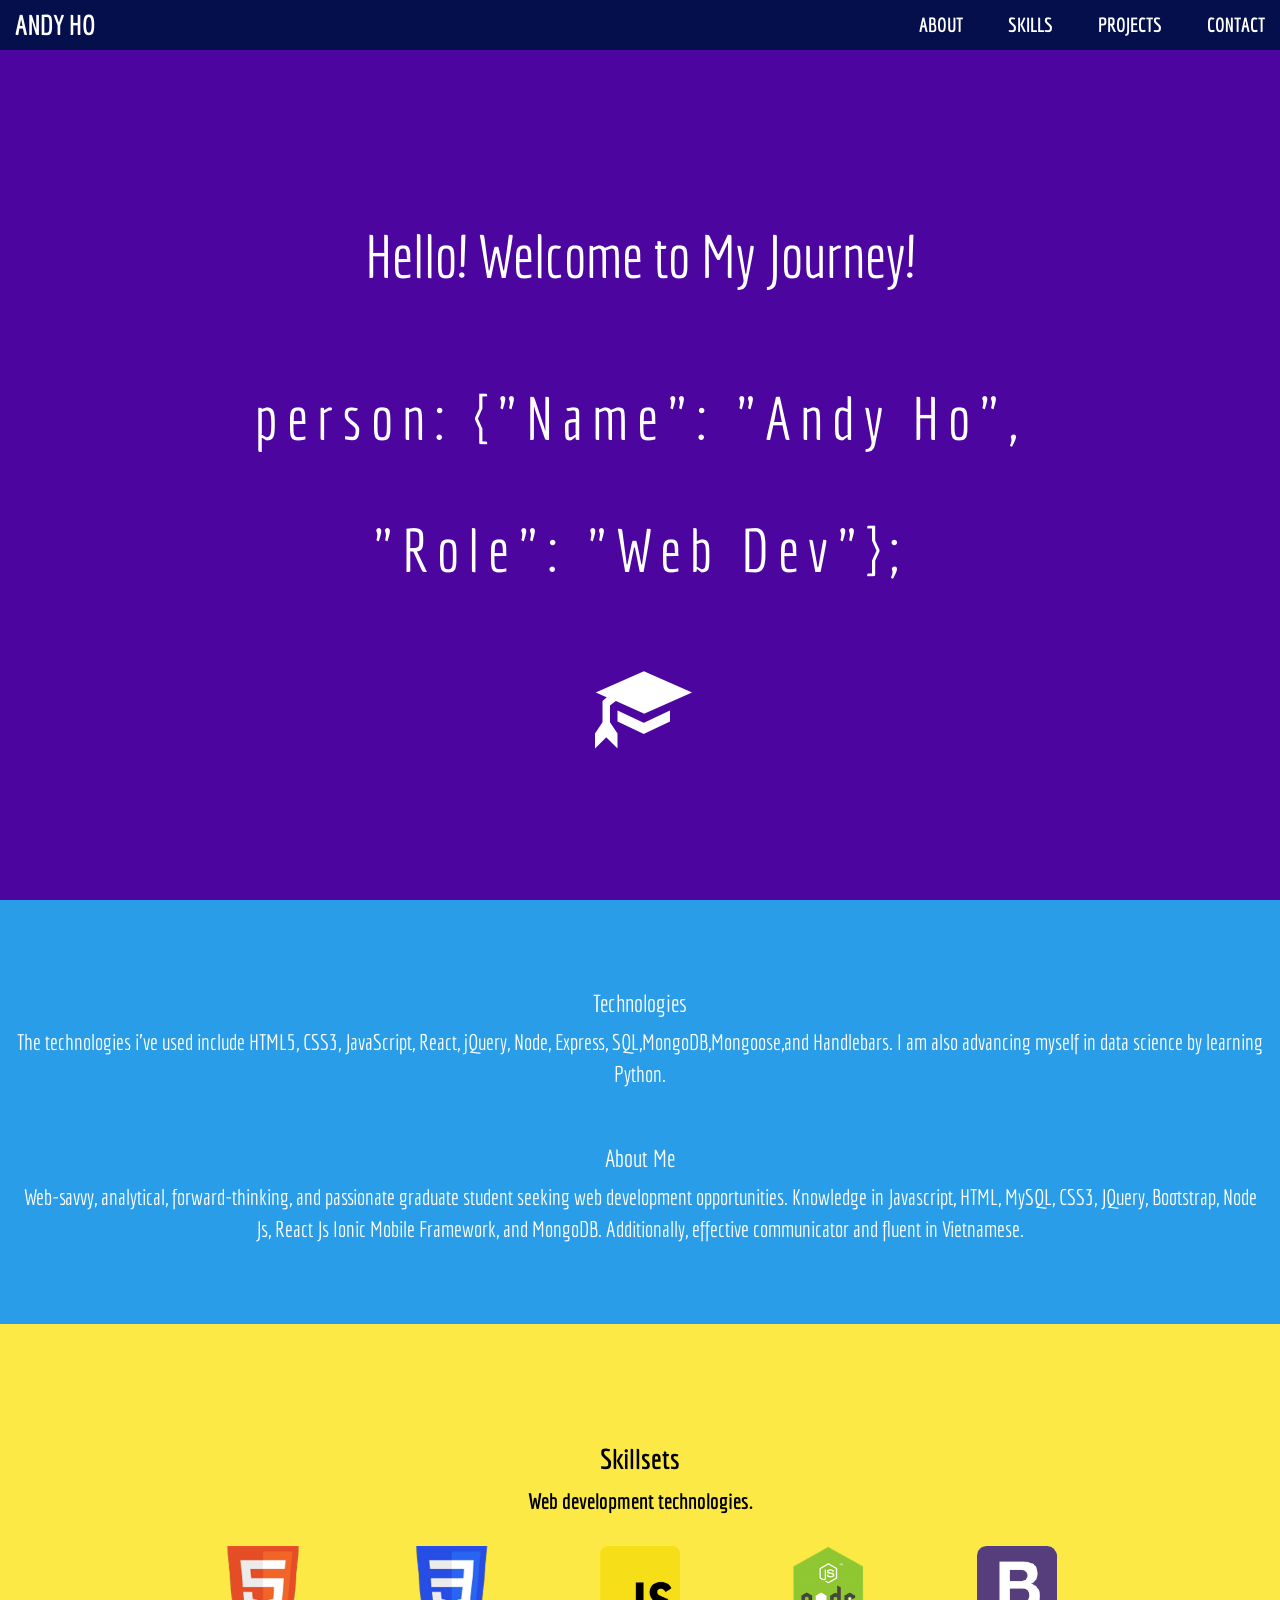
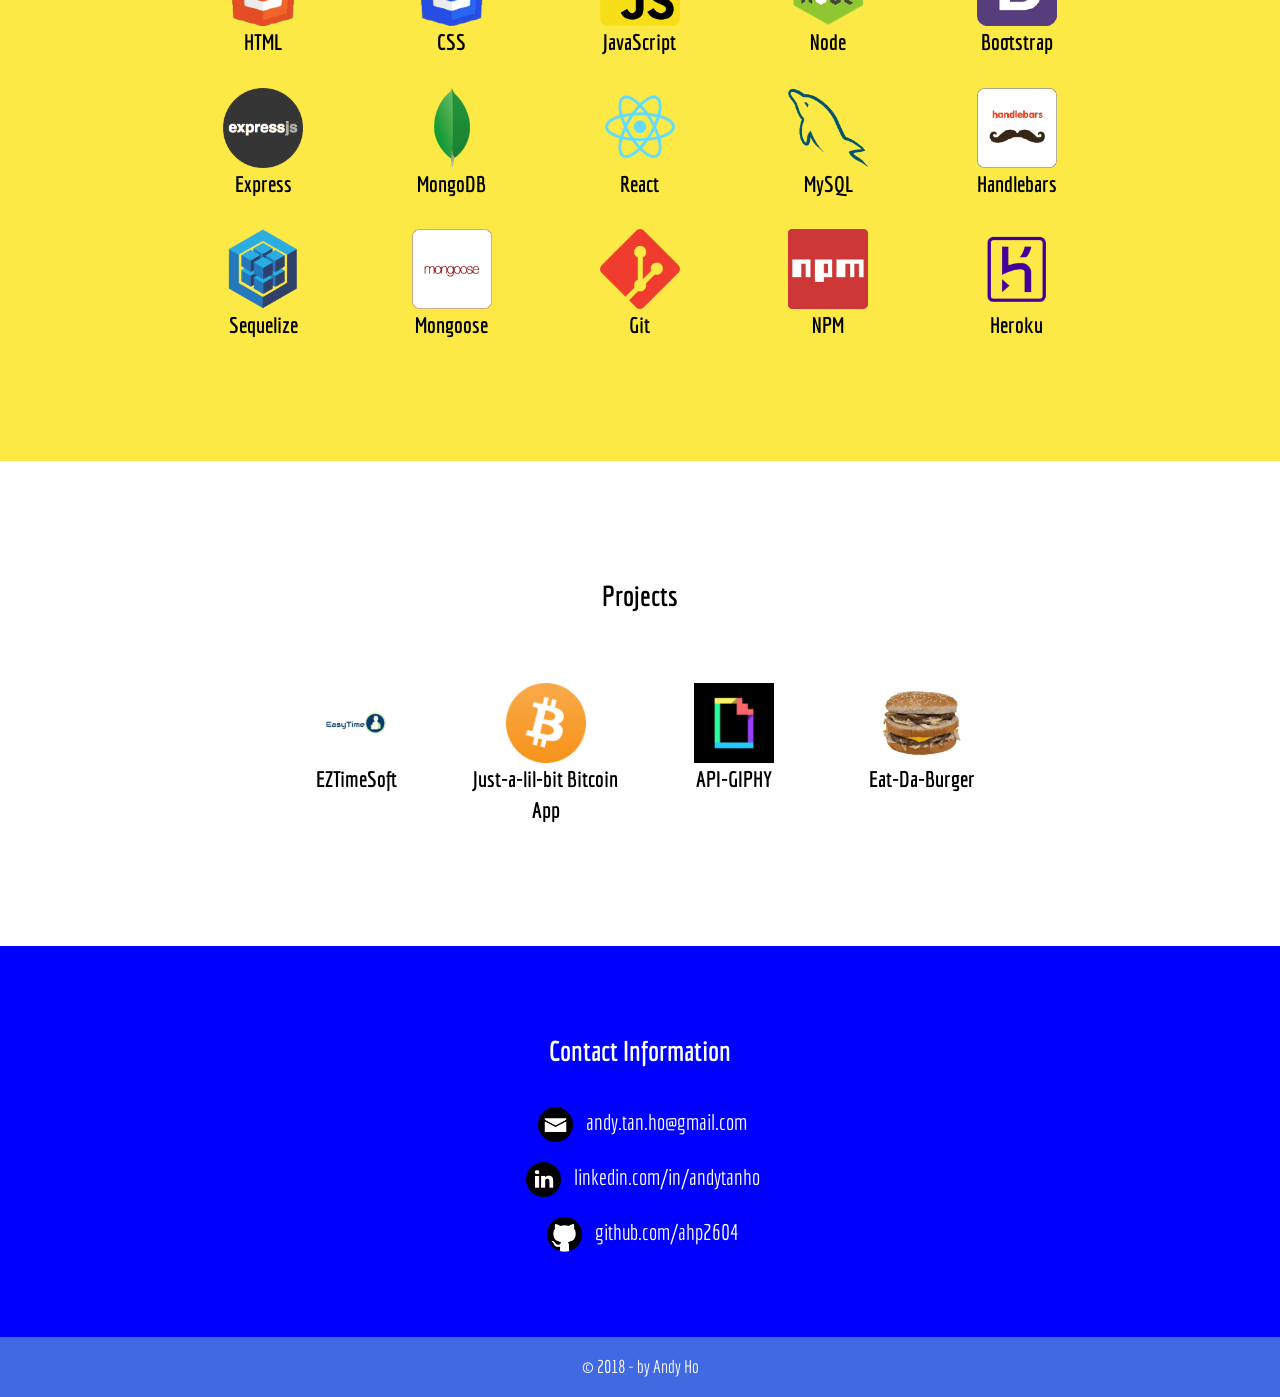
<file: index.html>
<!DOCTYPE html>
<html lang="en">

<head>
    <title>Andy Ho</title>
    <meta charset="UTF-8">
    <meta name="viewport" content="width=device-width, initial-scale=1">
    <!-- FAVICON -->
    <link rel="shortcut icon" href="./images/favicon.ico" type="image/x-icon">
    <link rel="icon" href="./images/favicon.ico" type="image/x-icon">
    <!-- CSS -->
    <link type="text/stylesheet" href="./style/reset.css" rel="stylesheet">
    <link rel="stylesheet" href="https://maxcdn.bootstrapcdn.com/bootstrap/3.3.7/css/bootstrap.min.css" integrity="sha384-BVYiiSIFeK1dGmJRAkycuHAHRg32OmUcww7on3RYdg4Va+PmSTsz/K68vbdEjh4u"
        crossorigin="anonymous">
    <link rel="stylesheet" href="https://cdnjs.cloudflare.com/ajax/libs/animate.css/3.5.2/animate.min.css">
    <link href="./style/style.css" rel="stylesheet">
    <!-- FONTS -->
    <link href="https://fonts.googleapis.com/css?family=Economica" rel="stylesheet">

    <body>
        <!-- //////////////// LANDING PAGE ////////////// -->
        <div id="headerSection">
            <!--ANCHOR-->
            <nav class="navbar navbar-default navbar-fixed-top">
                <div class="navbar-header">
                    <button type="button" class="navbar-toggle collapsed" data-toggle="collapse" data-target="#bs-example-navbar-collapse-1"
                        aria-expanded="false">
                        <span class="sr-only">Toggle navigation</span>
                        <span class="icon-bar"></span>
                        <span class="icon-bar"></span>
                        <span class="icon-bar"></span>
                    </button>
                    <a class="navbar-brand" href="#headerSection">ANDY HO</a>
                </div>
                <div class="collapse navbar-collapse" id="bs-example-navbar-collapse-1">
                    <ul class="nav navbar-nav navbar-right">
                        <li>
                            <a href="#aboutMeSection">ABOUT</a>
                        </li>
                        <li>
                            <a href="#skillsetSection">SKILLS</a>
                        </li>
                        <li>
                            <a href="#projectSection">PROJECTS</a>
                        </li>
                        <li>
                            <a href="#contactSection">CONTACT</a>
                        </li>
                    </ul>
                </div>
            </nav>
            <section class="container content-div" id="positioner">
                <div class="row text-center banner-text">
                    <h1 class="banner-text">
                        Hello! Welcome to My Journey!

                    </h1>
                    <br>
                    <h1 class="banner-text typing">
                        person: {"Name": "Andy Ho",
                        <br>
                        <br> "Role": "Web Dev"};
                    </h1>



                </div>
                <br>
                <br>
                <br>
                <div class="row text-center">
                    <a href="#aboutMeSection">

                        <span class="glyphicon glyphicon-education animated pulse infinite"></span>
                    </a>
                </div>
            </section>
            <!-- Close Container -->
        </div>
        <!-- Close #headerBody Div -->
        <!-- //////////////// ABOUT ME ////////////////// -->
        <div id="aboutMeSection">

            <div class="container-fluid bg-2 text-center">
                <h3>Technologies</h3>
                <p>The technologies i've used include HTML5, CSS3, JavaScript, React, jQuery, Node, Express, SQL,MongoDB,Mongoose,and Handlebars. I am also advancing myself in data science by learning Python.</p>

                    <br> 
                    <h3>About Me</h3>

                    <p>Web-savvy, analytical, forward-thinking, and passionate graduate student seeking web development opportunities.
                    Knowledge in Javascript, HTML, MySQL, CSS3, JQuery, Bootstrap, Node Js, React Js Ionic Mobile Framework,
                    and MongoDB. Additionally, effective communicator and fluent in Vietnamese.</p>
            </div>

        </div>
        <!-- Close #aboutMe Section -->
        <!-- //////////////// SKILLSET ////////////////// -->
        <div id="skillsetSection">
            <!--ANCHOR-->
            <section class="container content-div">
                <div class="row text-center">
                    <h2 class="sub-banner-text">
                        Skillsets
                    </h2>
                    <div class="col-xs-12">
                        <p> Web development technologies.</p>
                    </div>
                    <br>
                    <br>
                    <div class="col-xs-12">
                        <div class="col-xs-4 col-sm-3 col-md-2 col-md-offset-1 skill-div">
                            <img src="./images/skill-logos/html.png" class="skill-img" alt="HTML5 Logo">
                            <p>HTML</p>
                        </div>
                        <div class="col-xs-4 col-sm-3 col-md-2 skill-div">
                            <img src="./images/skill-logos/css.png" class="skill-img" alt="CSS3 Logo">
                            <p>CSS</p>
                        </div>
                        <div class="col-xs-4 col-sm-3 col-md-2 skill-div">
                            <img src="./images/skill-logos/js.png" class="skill-img" alt="JavaScript Logo">
                            <p>JavaScript</p>
                        </div>
                        <div class="col-xs-4 col-sm-3 col-md-2 skill-div">
                            <img src="./images/skill-logos/node.png" class="skill-img" alt="Node Logo">
                            <p>Node</p>
                        </div>
                        <div class="col-xs-4 col-sm-3 col-md-2 skill-div">
                            <img src="./images/skill-logos/bootstrap.png" class="skill-img" alt="Bootstrap Logo">
                            <p>Bootstrap</p>
                        </div>
                        <div class="col-xs-4 col-sm-3 col-md-2 col-md-offset-1 skill-div">
                            <img src="./images/skill-logos/express.png" class="skill-img" alt="Express Logo">
                            <p>Express</p>
                        </div>
                        <div class="col-xs-4 col-sm-3 col-md-2 skill-div">
                            <img src="./images/skill-logos/mongodb.png" class="skill-img" alt="MongoDB Logo">
                            <p>MongoDB</p>
                        </div>
                        <div class="col-xs-4 col-sm-3 col-md-2 skill-div">
                            <img src="./images/skill-logos/react.png" class="skill-img" alt="React Logo">
                            <p>React</p>
                        </div>
                        <div class="col-xs-4 col-sm-3 col-md-2 skill-div">
                            <img src="./images/skill-logos/mysql.png" class="skill-img" alt="MySQL Logo">
                            <p>MySQL</p>
                        </div>
                        <div class="col-xs-4 col-sm-3 col-md-2 skill-div">
                            <img src="./images/skill-logos/handlebars.png" class="skill-img" alt="Handlebars Logo">
                            <p>Handlebars</p>
                        </div>
                        <div class="col-xs-4 col-sm-3 col-md-2 col-md-offset-1 skill-div">
                            <img src="./images/skill-logos/sequelize.png" class="skill-img" alt="Sequelize Logo">
                            <p>Sequelize</p>
                        </div>
                        <div class="col-xs-4 col-sm-3 col-md-2 skill-div">
                            <img src="./images/skill-logos/mongoose.png" class="skill-img" alt="Mongoose Logo">
                            <p>Mongoose</p>
                        </div>
                        <div class="col-xs-4 col-sm-3 col-md-2 skill-div">
                            <img src="./images/skill-logos/git.png" class="skill-img" alt="Git Logo">
                            <p>Git</p>
                        </div>
                        <div class="col-xs-4 col-sm-3 col-md-2 skill-div">
                            <img src="./images/skill-logos/npm.png" class="skill-img" alt="NPM Logo">
                            <p>NPM</p>
                        </div>
                        <div class="col-xs-4 col-sm-3 col-md-2 skill-div">
                            <img src="./images/skill-logos/heroku.png" class="skill-img" alt="Heroku Logo">
                            <p>Heroku</p>
                        </div>
                    </div>
                </div>
            </section>
            <!-- Close Container -->
        </div>
        <!-- Close #aboutMe Section -->
        <!-- //////////////// PROJECTS ////////////////// -->
        <div id="projectsSection">
            <!--ANCHOR-->
            <section class="container content-div">
                <div class="row text-center">
                    <h2 class="sub-banner-text">
                        Projects
                    </h2>
                    <br>
                    <br>
                    <div class="col-xs-12">
                        <div class="col-xs-4 col-sm-3 col-md-2 col-md-offset-2 skill-div">
                            <a href="https://www.eztimesoft.tk">

                                <img src="./images/portfolio-logos/logo.png" class="skill-img" alt="HTML5 Logo"> </a>
                            <p>EZTimeSoft</p>
                        </div>
                        <div class="col-xs-4 col-sm-3 col-md-2 skill-div">
                            <a href="https://ahp2604.github.io/Bitcoin_Project/">
                                <img src="./images/portfolio-logos/bitcoin.png" class="skill-img" alt="CSS3 Logo">
                            </a>
                            <p>Just-a-lil-bit Bitcoin App</p>
                        </div>

                        <div class="col-xs-4 col-sm-3 col-md-2 skill-div">
                            <a href="https://ahp2604.github.io/API-GIPHY/">
                                <img src="./images/portfolio-logos/giphy.jpg" class="skill-img" alt="Node Logo">
                            </a>
                            <p>API-GIPHY</p>
                        </div>

                        <div class="col-xs-4 col-sm-3 col-md-2 skill-div">
                            <a href="https://boiling-ravine-70500.herokuapp.com">

                                <img src="./images/portfolio-logos/big-mac-hamburger-512-269191.png" class="skill-img" alt="JavaScript Logo"> </a>
                            <p>Eat-Da-Burger</p>
                        </div>




                    </div>
                </div>
            </section>
            <!-- Close Container -->
        </div>
        <!-- //////////////// CONTACT ME //////////////// -->
        <div id="contactSection">
            <!--ANCHOR-->
            <div class="container-fluid bg-2 text-center">


                <h3 class="sub-banner-text">
                    Contact Information
                    </h2>
                    <br>
                    <p>
                        <a href="mailto:andy.tan.ho@gmail.com?Subject=Let's%20Talk" target="_blank">
                            <img src="./images/contact-logos/message-icon.png" alt="E-Mail" class="contact-imgs"> &nbsp;andy.tan.ho@gmail.com
                        </a>
                    </p>
                    <p>
                        <a href="http://www.linkedin.com/in/andytanho" target="_blank">
                            <img src="./images/contact-logos/linkedin-icon.png" alt="LinkedIn" class="contact-imgs"> &nbsp;linkedin.com/in/andytanho
                        </a>
                    </p>
                    <p>
                        <a href="https://github.com/ahp2604" target="_blank">
                            <img src="./images/contact-logos/github-icon.png" alt="GitHub" class="contact-imgs"> &nbsp;github.com/ahp2604
                        </a>
                    </p>
            </div>

        </div>
        <!-- Close #contactBody Section -->
        <!-- //////////////// FOOTER //////////////// -->
        <footer class="footer">
            <div class="container text-center">
                <div class="row">
                    <h4>&copy; 2018 - by Andy Ho

                        <br>


                    </h4>

                </div>
            </div>
            <!-- Close Footer Container -->
        </footer>

        <!-- jQuery -->
        <script type="text/javascript" src="https://code.jquery.com/jquery-3.2.1.min.js" integrity="sha256-hwg4gsxgFZhOsEEamdOYGBf13FyQuiTwlAQgxVSNgt4="
            crossorigin="anonymous"></script>
        <!-- Bootstrap -->
        <script src="https://maxcdn.bootstrapcdn.com/bootstrap/3.3.7/js/bootstrap.min.js" integrity="sha384-Tc5IQib027qvyjSMfHjOMaLkfuWVxZxUPnCJA7l2mCWNIpG9mGCD8wGNIcPD7Txa"
            crossorigin="anonymous"></script>
        <!-- JS -->
        <script>
            // SMOOTH SCROLLING
            $('a[href*="#"]').click(function (event) {
                if (location.pathname.replace(/^\//, '') == this.pathname.replace(/^\//, '') && location.hostname ==
                    this.hostname) {
                    var target = $(this.hash);
                    target = target.length ? target : $('[name=' + this.hash.slice(1) + ']');
                    if (target.length) {
                        event.preventDefault();
                        $('html, body').animate({
                            scrollTop: target.offset().top
                        }, 1000);
                    }
                }
            });

            $("#img1").hover(function () {
                $(".hoverover1").show();
            }, function () {
                $(".hoverover1").hide();
            });

            $("#img2").hover(function () {
                $(".hoverover2").show();
            }, function () {
                $(".hoverover2").hide();
            });
        </script>
    </body>

</html>
</file>
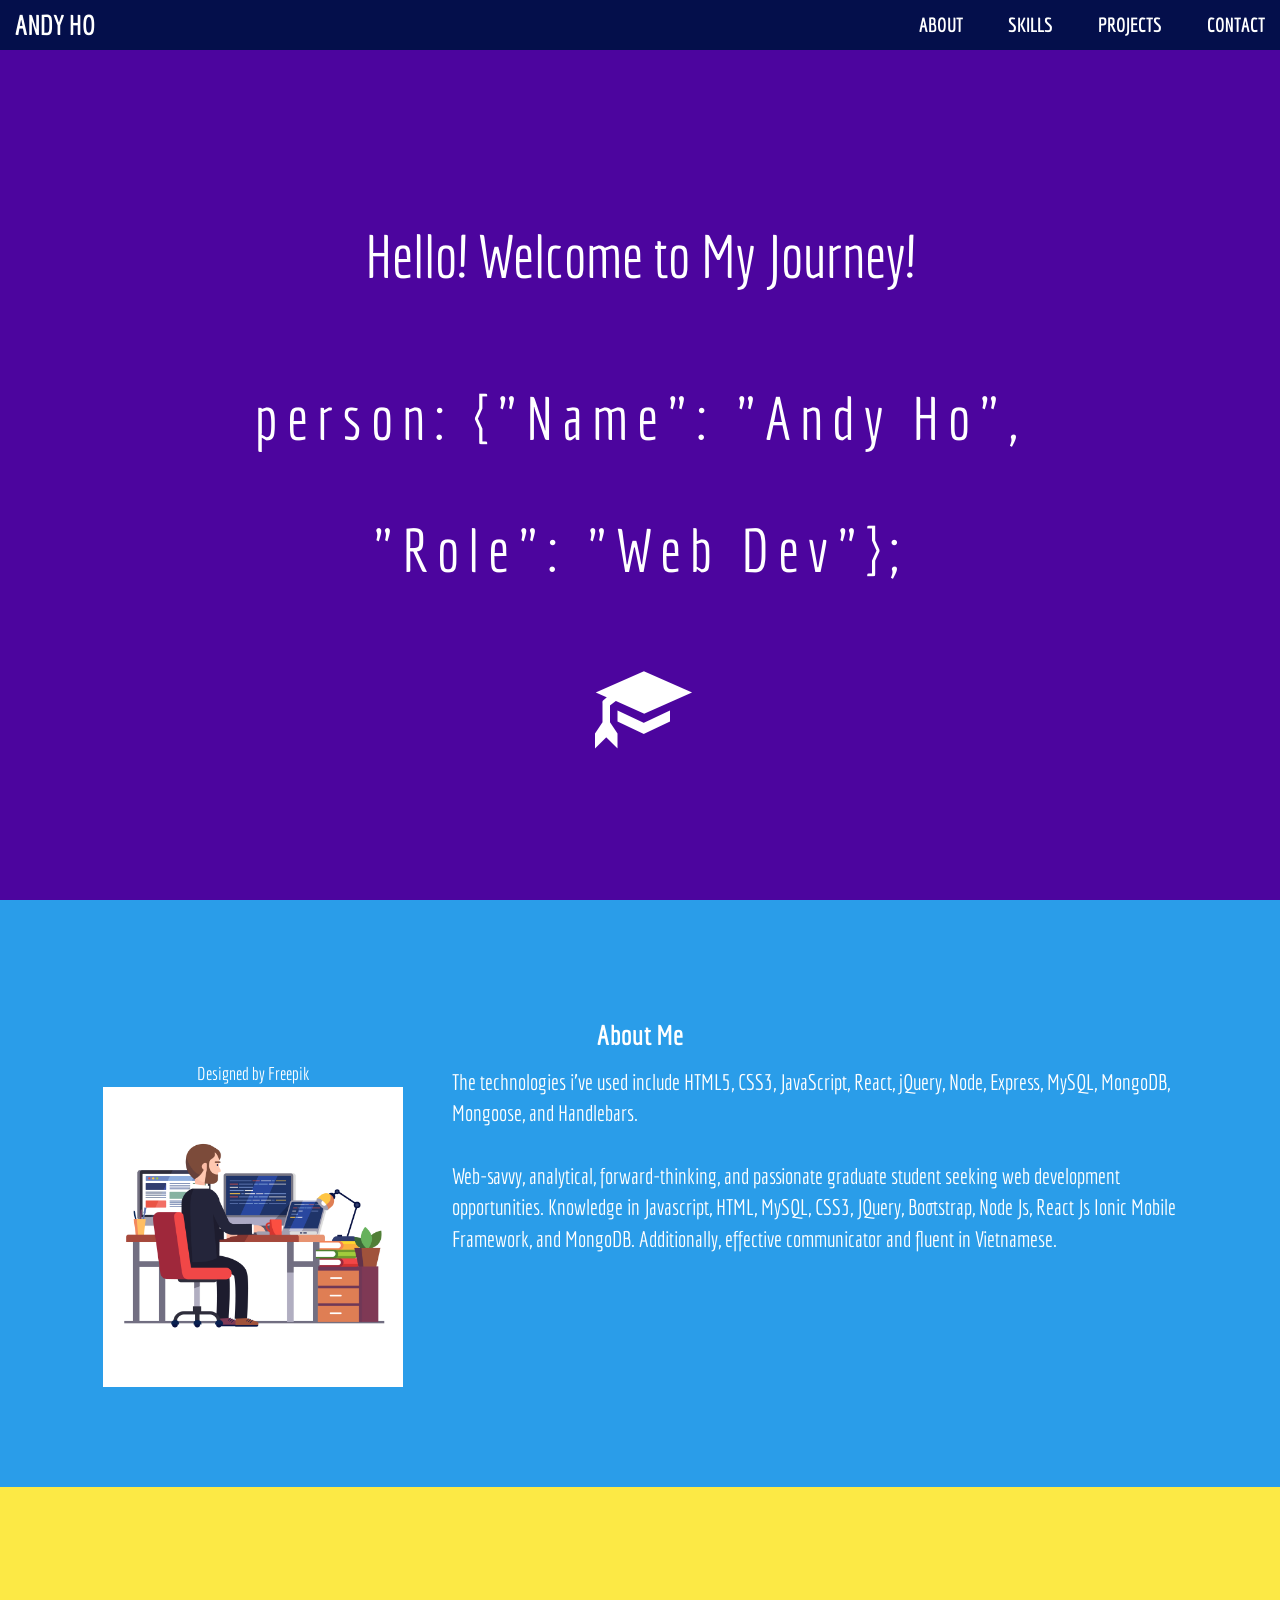
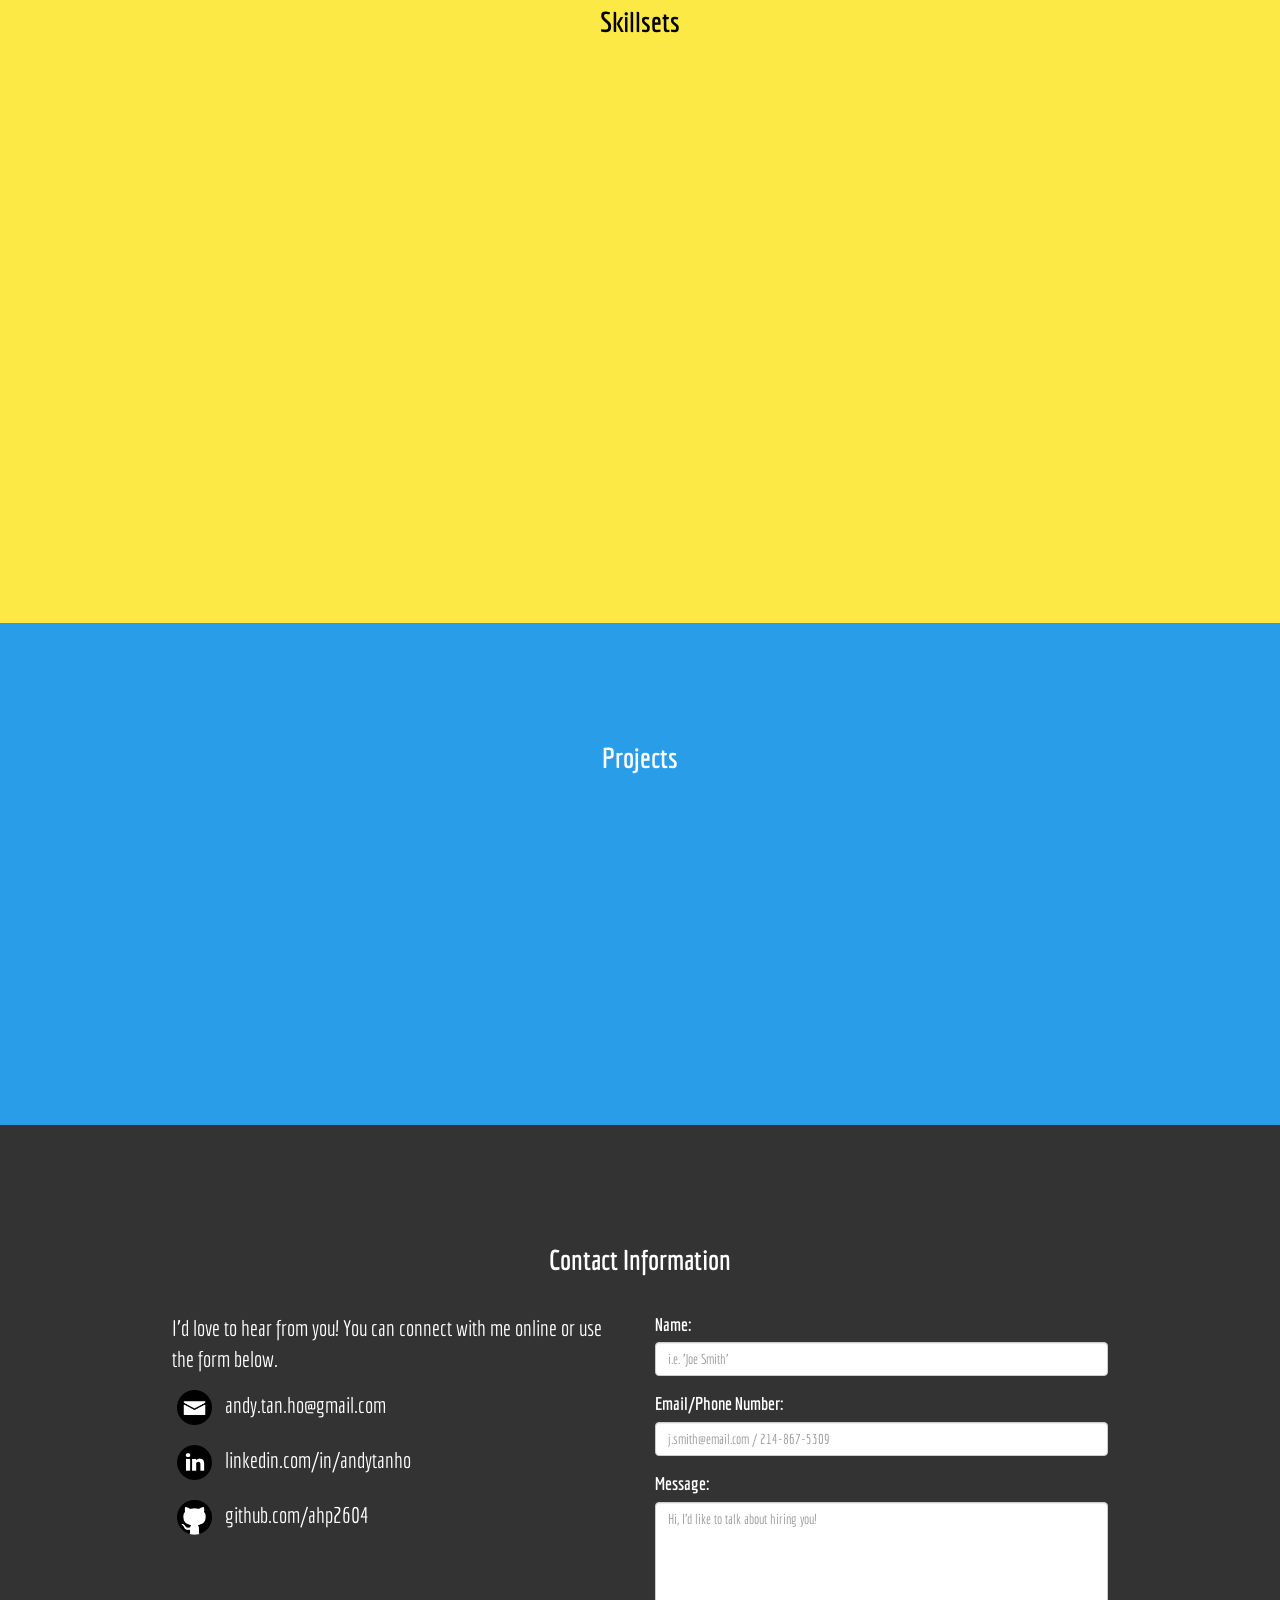
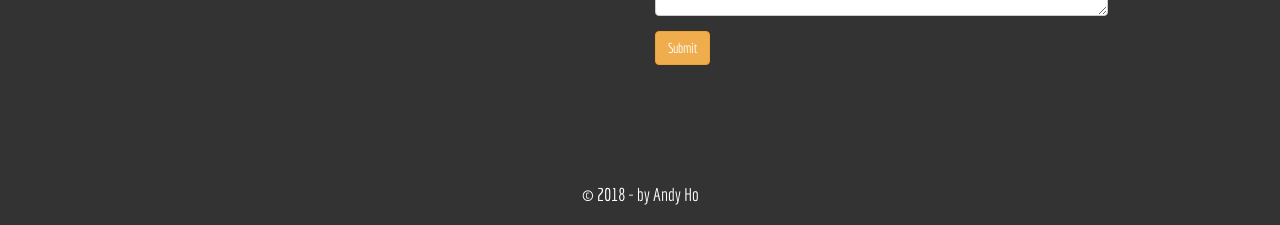
<file: Personal-Portfolio/index.html>
<!DOCTYPE html>
<html lang="en">

<head>
    <title>Andy Ho</title>
    <meta charset="UTF-8">
    <meta name="viewport" content="width=device-width, initial-scale=1">
    <!-- FAVICON -->
    <link rel="shortcut icon" href="./images/favicon.ico" type="image/x-icon">
    <link rel="icon" href="./images/favicon.ico" type="image/x-icon">
    <!-- CSS -->
    <link type="text/stylesheet" href="./style/reset.css" rel="stylesheet">
    <link rel="stylesheet" href="https://maxcdn.bootstrapcdn.com/bootstrap/3.3.7/css/bootstrap.min.css" integrity="sha384-BVYiiSIFeK1dGmJRAkycuHAHRg32OmUcww7on3RYdg4Va+PmSTsz/K68vbdEjh4u"
        crossorigin="anonymous">
    <link rel="stylesheet" href="https://cdnjs.cloudflare.com/ajax/libs/animate.css/3.5.2/animate.min.css">
    <link href="./style/style.css" rel="stylesheet">
    <!-- FONTS -->
    <link href="https://fonts.googleapis.com/css?family=Economica" rel="stylesheet">

    <body>
        <!-- //////////////// LANDING PAGE ////////////// -->
        <div id="headerSection">
            <!--ANCHOR-->
            <nav class="navbar navbar-default navbar-fixed-top">
                <div class="navbar-header">
                    <button type="button" class="navbar-toggle collapsed" data-toggle="collapse" data-target="#bs-example-navbar-collapse-1"
                        aria-expanded="false">
                        <span class="sr-only">Toggle navigation</span>
                        <span class="icon-bar"></span>
                        <span class="icon-bar"></span>
                        <span class="icon-bar"></span>
                    </button>
                    <a class="navbar-brand" href="#headerSection">ANDY HO</a>
                </div>
                <div class="collapse navbar-collapse" id="bs-example-navbar-collapse-1">
                    <ul class="nav navbar-nav navbar-right">
                        <li>
                            <a href="#aboutMeSection">ABOUT</a>
                        </li>
                        <li>
                            <a href="#skillsetSection">SKILLS</a>
                        </li>
                        <li>
                            <a href="#projectSection">PROJECTS</a>
                        </li>
                        <li>
                            <a href="#contactSection">CONTACT</a>
                        </li>
                    </ul>
                </div>
            </nav>
            <section class="container content-div" id="positioner">
                <div class="row text-center banner-text">
                    <h1 class="banner-text">
                        Hello! Welcome to My Journey!

                    </h1>
                    <br>
                    <h1 class="banner-text typing">
                        person: {"Name": "Andy Ho",
                        <br>
                        <br> "Role": "Web Dev"};
                    </h1>


                    <!-- <div class="col-xs-12 text-center">
                        <a href="#contactSection" target="_blank">
                            <img src="./images/contact-logos/message-icon-white.png" alt="E-Mail" class="header-contact-imgs animated rotateIn">
                        </a>
                        <a href="http://www.linkedin.com/in/ben-lacy" target="_blank">
                            <img src="./images/contact-logos/linkedin-icon-white.png" alt="LinkedIn" class="header-contact-imgs animated rotateIn">
                        </a>
                        <a href="https://github.com/ben-lacy" target="_blank">
                            <img src="./images/contact-logos/github-icon-white.png" alt="GitHub" class="header-contact-imgs animated rotateIn">
                        </a>
                    </div> -->
                </div>
                <br>
                <br>
                <br>
                <div class="row text-center">
                    <a href="#aboutMeSection">

                        <span class="glyphicon glyphicon-education animated pulse infinite"></span>
                    </a>
                </div>
            </section>
            <!-- Close Container -->
        </div>
        <!-- Close #headerBody Div -->
        <!-- //////////////// ABOUT ME ////////////////// -->
        <div id="aboutMeSection">
            <!--ANCHOR-->
            <section class="container content-div">
                <div class="row text-center">
                    <h2 class="sub-banner-text">
                        About Me
                    </h2>
                </div>
                <div class="row text-center">
                    <div class="col-xs-12 col-md-4">
                        <a class="avatar" href="https://www.freepik.com/free-vector/professional-programmer-engineer-writing-code_1311615.htm">Designed by Freepik
                            <img src="./images/693.jpg" id="headshot-img" alt="Ben Lacy Headshot"> </a>

                    </div>
                    <div class="col-xs-12 col-md-8 text-left" id="bio-text">
                        <p> The technologies i've used include HTML5, CSS3, JavaScript, React, jQuery, Node, Express, MySQL, MongoDB, Mongoose, and Handlebars.
                            <br>
                            <br> Web-savvy, analytical, forward-thinking, and passionate graduate student seeking web development opportunities. Knowledge in Javascript, HTML, MySQL, CSS3, JQuery, Bootstrap, Node Js, React Js Ionic Mobile Framework, and MongoDB. Additionally, effective communicator and fluent in Vietnamese.</p>
                    </div>
                </div>
            </section>
            <!-- Close Container -->
        </div>
        <!-- Close #aboutMe Section -->
        <!-- //////////////// SKILLSET ////////////////// -->
        <div id="skillsetSection">
            <!--ANCHOR-->
            <section class="container content-div">
                <div class="row text-center">
                    <h2 class="sub-banner-text">
                        Skillsets
                    </h2>
                    <div class="col-xs-12">
                        <p> Web development technologies.</p>
                    </div>
                    <br>
                    <br>
                    <div class="col-xs-12">
                        <div class="col-xs-4 col-sm-3 col-md-2 col-md-offset-1 skill-div">
                            <img src="./images/skill-logos/html.png" class="skill-img" alt="HTML5 Logo">
                            <p>HTML</p>
                        </div>
                        <div class="col-xs-4 col-sm-3 col-md-2 skill-div">
                            <img src="./images/skill-logos/css.png" class="skill-img" alt="CSS3 Logo">
                            <p>CSS</p>
                        </div>
                        <div class="col-xs-4 col-sm-3 col-md-2 skill-div">
                            <img src="./images/skill-logos/js.png" class="skill-img" alt="JavaScript Logo">
                            <p>JavaScript</p>
                        </div>
                        <div class="col-xs-4 col-sm-3 col-md-2 skill-div">
                            <img src="./images/skill-logos/node.png" class="skill-img" alt="Node Logo">
                            <p>Node</p>
                        </div>
                        <div class="col-xs-4 col-sm-3 col-md-2 skill-div">
                            <img src="./images/skill-logos/bootstrap.png" class="skill-img" alt="Bootstrap Logo">
                            <p>Bootstrap</p>
                        </div>
                        <div class="col-xs-4 col-sm-3 col-md-2 col-md-offset-1 skill-div">
                            <img src="./images/skill-logos/express.png" class="skill-img" alt="Express Logo">
                            <p>Express</p>
                        </div>
                        <div class="col-xs-4 col-sm-3 col-md-2 skill-div">
                            <img src="./images/skill-logos/mongodb.png" class="skill-img" alt="MongoDB Logo">
                            <p>MongoDB</p>
                        </div>
                        <div class="col-xs-4 col-sm-3 col-md-2 skill-div">
                            <img src="./images/skill-logos/react.png" class="skill-img" alt="React Logo">
                            <p>React</p>
                        </div>
                        <div class="col-xs-4 col-sm-3 col-md-2 skill-div">
                            <img src="./images/skill-logos/mysql.png" class="skill-img" alt="MySQL Logo">
                            <p>MySQL</p>
                        </div>
                        <div class="col-xs-4 col-sm-3 col-md-2 skill-div">
                            <img src="./images/skill-logos/handlebars.png" class="skill-img" alt="Handlebars Logo">
                            <p>Handlebars</p>
                        </div>
                        <div class="col-xs-4 col-sm-3 col-md-2 col-md-offset-1 skill-div">
                            <img src="./images/skill-logos/sequelize.png" class="skill-img" alt="Sequelize Logo">
                            <p>Sequelize</p>
                        </div>
                        <div class="col-xs-4 col-sm-3 col-md-2 skill-div">
                            <img src="./images/skill-logos/mongoose.png" class="skill-img" alt="Mongoose Logo">
                            <p>Mongoose</p>
                        </div>
                        <div class="col-xs-4 col-sm-3 col-md-2 skill-div">
                            <img src="./images/skill-logos/git.png" class="skill-img" alt="Git Logo">
                            <p>Git</p>
                        </div>
                        <div class="col-xs-4 col-sm-3 col-md-2 skill-div">
                            <img src="./images/skill-logos/npm.png" class="skill-img" alt="NPM Logo">
                            <p>NPM</p>
                        </div>
                        <div class="col-xs-4 col-sm-3 col-md-2 skill-div">
                            <img src="./images/skill-logos/heroku.png" class="skill-img" alt="Heroku Logo">
                            <p>Heroku</p>
                        </div>
                    </div>
                </div>
            </section>
            <!-- Close Container -->
        </div>
        <!-- Close #aboutMe Section -->
        <!-- //////////////// PROJECTS ////////////////// -->
        <div id="projectSection">
            <!--ANCHOR-->
            <section class="container content-div">
                <div class="row text-left">
                    <h2 class="sub-banner-text">
                        Projects
                    </h2>
                    <br>
                    <br>
                    <div class="col-xs-12 col-lg-6">
                        <div class="row projects">
                            <div class="col-xs-12 col-sm-4 col-md-3 col-md-offset-1 col-lg-4 col-lg-offset-0 proj-img-div">
                                <a href="https://ahp2604.github.io/Bitcoin_Project/" target="_blank">
                                    <img src="./images/portfolio-logos/bitcoin.png" alt="Bitoin Just a lil bit" class="proj-img" id="img1">
                                </a>
                            </div>

                            <div class="col-xs-12 col-sm-4 col-md-3 col-md-offset-1 col-lg-4 col-lg-offset-0 hoverover1" style="display:none">
                                <div>
                                    <h2>Jut a lil bit</h2>
                                    <p>We created an application that would track Bitcoin lowest buying prices from available
                                        markets in realtime. We implement websocket to stream live-data. We also added a
                                        neat currency converter that would convert USD to other fiat currencies! </p>
                                </div>
                            </div>

                        </div>
                    </div>
                    <div class="col-xs-12 col-lg-6">
                        <div class="row projects">
                            <div class="col-xs-12 col-sm-4 col-md-3 col-md-offset-1 col-lg-4 col-lg-offset-0 proj-img-div">
                                <a href="http://eztimesoft.tk" target="_blank">
                                    <img src="./images/portfolio-logos/logo.png" alt="eztime" class="proj-img" id="img2">
                                </a>
                            </div>
                            <div class="col-xs-12 col-sm-4 col-md-3 col-md-offset-1 col-lg-4 col-lg-offset-0 hoverover2" style="display:none">
                                <div>
                                    <h2>EzTime</h2>
                                    <p>EzTime is the application that will simplify the process of clockin/clockout for employees. It will also allow Manager to have ease of access to manage employee's timecard. We implemented Node.js to communicate with server, Express.js for routing, Handlebars for templating, and Sequelize for database! </p>
                                </div>
                            </div>

                        </div>
                    </div>
                </div>
            </section>
            <!-- Close Container -->
        </div>
        <!-- Close #projectBody Section -->
        <!-- //////////////// CONTACT ME //////////////// -->
        <div id="contactSection">
            <!--ANCHOR-->
            <section class="container content-div">
                <div class="row text-left">
                    <h2 class="sub-banner-text">
                        Contact Information
                    </h2>
                    <br>
                    <div class="col-xs-12 col-sm-6 col-md-5 col-md-offset-1">
                        <p>I'd love to hear from you! You can connect with me online or use the form below.</p>
                        <p>
                            <a href="mailto:andy.tan.ho@gmail.com?Subject=Let's%20Talk" target="_blank">
                                <img src="./images/contact-logos/message-icon.png" alt="E-Mail" class="contact-imgs"> &nbsp;andy.tan.ho@gmail.com
                            </a>
                        </p>
                        <p>
                            <a href="http://www.linkedin.com/in/andytanho" target="_blank">
                                <img src="./images/contact-logos/linkedin-icon.png" alt="LinkedIn" class="contact-imgs"> &nbsp;linkedin.com/in/andytanho
                            </a>
                        </p>
                        <p>
                            <a href="https://github.com/ahp2604" target="_blank">
                                <img src="./images/contact-logos/github-icon.png" alt="GitHub" class="contact-imgs"> &nbsp;github.com/ahp2604
                            </a>
                        </p>
                    </div>
                    <div class="col-sm-6 col-md-5">
                        <form action="https://formspree.io/andy.tan.ho@gmail.com" method="POST">
                            <label for="name">Name:</label>
                            <div class="form-group">
                                <input type="text" name="Name" class="form-control" id="name" placeholder="i.e. 'Joe Smith'">
                            </div>
                            <label for="email">Email/Phone Number:</label>
                            <div class="form-group">
                                <input type="text" name="Email/Phone" class="form-control" id="email" placeholder="j.smith@email.com / 214-867-5309">
                            </div>
                            <label for="message">Message:</label>
                            <div class="form-group">
                                <textarea class="form-control" name="Message" rows="5" id="message" placeholder="Hi, I'd like to talk about hiring you!"></textarea>
                            </div>
                            <div class="form-group">
                                <input type="hidden" name="_next" value="#">
                                <input type="hidden" name="_subject" value="PORTFOLIO FORM">
                            </div>
                            <button type="submit" class="btn btn-warning">Submit</button>
                        </form>
                    </div>
                </div>
            </section>
            <!-- Close Container -->
        </div>
        <!-- Close #contactBody Section -->
        <!-- //////////////// FOOTER //////////////// -->
        <footer class="footer">
            <div class="container text-center">
                <div class="row">
                    <h4>&copy; 2018 - by Andy Ho

                        <br>


                    </h4>

                </div>
            </div>
            <!-- Close Footer Container -->
        </footer>

        <!-- jQuery -->
        <script type="text/javascript" src="https://code.jquery.com/jquery-3.2.1.min.js" integrity="sha256-hwg4gsxgFZhOsEEamdOYGBf13FyQuiTwlAQgxVSNgt4="
            crossorigin="anonymous"></script>
        <!-- Bootstrap -->
        <script src="https://maxcdn.bootstrapcdn.com/bootstrap/3.3.7/js/bootstrap.min.js" integrity="sha384-Tc5IQib027qvyjSMfHjOMaLkfuWVxZxUPnCJA7l2mCWNIpG9mGCD8wGNIcPD7Txa"
            crossorigin="anonymous"></script>
        <!-- JS -->
        <script>
            // SMOOTH SCROLLING
            $('a[href*="#"]').click(function (event) {
                if (location.pathname.replace(/^\//, '') == this.pathname.replace(/^\//, '') && location.hostname ==
                    this.hostname) {
                    var target = $(this.hash);
                    target = target.length ? target : $('[name=' + this.hash.slice(1) + ']');
                    if (target.length) {
                        event.preventDefault();
                        $('html, body').animate({
                            scrollTop: target.offset().top
                        }, 1000);
                    }
                }
            });

            $("#img1").hover(function () {
                $(".hoverover1").show();
            }, function () {
                $(".hoverover1").hide();
            });

            $("#img2").hover(function () {
                $(".hoverover2").show();
            }, function () {
                $(".hoverover2").hide();
            });
        </script>
    </body>

</html>
</file>
<file: style/style.css>
/* ==UNIVERSAL== */
  body, html {
    background-color: rgb(42, 157, 233);
    color: white;
    font-family: 'Economica', sans-serif;
    font-size: 18px;
  }
  
  p {
    font-size: 16px;
  }

  a {
    color: #333;
  }

  a:-webkit-any-link,
  a:-webkit-any-link:hover,
  a:-webkit-any-link:focus {          
    text-decoration: none;
    color: white;
  }
  
  .container-fluid {
    padding-top: 70px;
    padding-bottom: 70px;
}
 
  .sub-banner-text{                   
    font-weight: bold;
    text-align: center;
    font-size:28px;
  }

  .content-div {
    padding: 20px;
    padding-top: 100px;
    padding-bottom: 100px;
  }

/* ==NAVBAR== */
  .navbar {
    margin-bottom: 0;
    border-radius: 0;
    background-color: #040f4b;
    border: none;
    font-weight: bold;
  }
  .navbar .navbar-brand {
    color: white;
    font-size: 28px;
  }
  .navbar .navbar-brand:hover,
  .navbar .navbar-brand:focus {
    color: white;
  }
  /* Link */
  .navbar .navbar-nav > li > a {
    color: white;
    font-size: 20px;
    font-weight: bold;
    padding-right: 30px;
  }
  .navbar .navbar-nav > li > a:hover,
  .navbar .navbar-nav > li > a:focus {
    color: #333;
  }
  /* Mobile version */
  .navbar .navbar-toggle {
    border-color: #fff;
  }
  .navbar .navbar-toggle:hover,
  .navbar .navbar-toggle:focus {
    background-color: #333;
  }
  .navbar .navbar-toggle .icon-bar {
    background-color: #fff;
  }

 
  
  .typing {
    overflow: hidden; 
    white-space: nowrap; 
    margin: 0 auto; 
    letter-spacing: .15em; 
    animation: 
      typing 5s steps(70, end),
      blink-caret .90s step-end infinite;
  }
  
  @keyframes typing {
    from { width: 0 }
    to { width: 100% }
  }
  
  

/* ==HEADER SECTION== */
  #headerSection {
    background: #4c059e; /* For browsers that do not support gradients */
    height: 100vh;
  }
  #positioner{
    position: relative;
    top: 70%;
    transform: translateY(-70%);
  }
  .header-contact-imgs {
    height: 30px;
    width: 30px;
    margin: 5px;
  }
  .banner-text{                       /* PAGE HEADER */
    font-size: 15px;
    color: #fff;
    font-weight: 200;
  }
  .glyphicon{
    font-size: 5rem;
    color: #fff;
  }
  
/* ==ABOUT ME SECTION== */
  .avatar  {
    height: 100px;
    width: 100px;
    margin-top: 10px;
    margin-bottom: 10px;
  }
  #resume-link{
    color: #3b84d8;
    text-decoration: underline;
    text-align: center;
  }
  #bio-text {
    padding: 5px;
  }

/* ==SKILLS SECTION== */
  #skillsetSection {
    background-color: #fce945;
    color: black;
    font-weight: bold;
  }
  .skill-div {
    padding: 10px;
  }

  .skill-img {
    height: 80px;
    width: 80px;
  }

  /* ==PROJECTS SECTION== */
  #projectsSection {
    background-color: white;
    color: black;
    font-weight: bold;
  }
  .skill-div {
    padding: 10px;
  }

  .skill-img {
    height: 80px;
    width: 80px;
  }

/* ==CONTACT SECTION== */
  #contactSection {
    background-color:blue;
    color: white;
  }
  .contact-imgs {
    height: 40px;
    width: 40px;
    margin: 5px;
  }

/* ==FOOTER== */
  .footer {
    color: #fff;
    background-color: royalblue;
    height: auto;
    padding: 10px;
  }

/* ==RESPONSIVENESS== */
  @media screen and (min-width: 768px){
    .banner-text{
      font-size: 45px;
    }
    p{
      font-size: 18px;
    }
    .contact-imgs {
      height: 35px;
      width: 35px;
    }
    .header-contact-imgs {
      height: 40px;
      width: 40px;
    }
    #headshot-img {
      height: 300px;
    }
    #resume-link{
      text-align: left;
    }
    .projects {
      background-color: transparent;
      padding: none;
      border: none;
    }
    .proj-img {
      height: 200px;
    }
    .proj-text-div{
      background-color: #e9e9e9;
      height: 200px;
    }
    .proj-text-header{
      text-align: left;
      font-size: 20px;
    }
    .proj-br{
      display: none;
    }
    .proj-links{
      font-size: 16px;
    }
    .proj-text-sub-header{
      text-align: left;
      font-size: 16px;
    }
    .proj-text{
      text-align: left;
      padding-top: none;
      font-size: 18px;
    }
  }

  @media screen and (min-width: 992px){
    .banner-text{
      font-size: 50px;
    }
    p{
      font-size: 20px;
    }
    #headshot-img {
      height: 250px;
    }
    .header-contact-imgs {
      height: 45px;
      width: 45px;
    }
    .proj-text-header{
      font-size: 24px;
    }
    .proj-links{
      font-size: 18px;
    }
    .proj-text-sub-header{
      font-size: 18px;
    }
    .proj-text{
      font-size: 20px;
    }
  }

  @media screen and (min-width: 1200px){
    .banner-text{
      font-size: 60px;
    }
    p{
      font-size: 22px;
    }
    .header-contact-imgs {
      height: 50px;
      width: 50px;
    }
    #headshot-img {
      height: 300px;
    }
    .proj-img {
      height: 150px;
    }
    .proj-text-div{
      height: 150px;
    }
    .proj-text-header{
      font-size: 16px;
    }
    .proj-links{
      font-size: 14px;
    }
    .proj-text-sub-header{
      font-size: 14px;
    }
    .proj-text{
      font-size: 16px;
    }
  }
</file>
<file: Personal-Portfolio/style/style.css>
/* ==UNIVERSAL== */
  body, html {
    background-color: rgb(42, 157, 233);
    color: white;
    font-family: 'Economica', sans-serif;
    font-size: 18px;
  }
  
  p {
    font-size: 16px;
  }

  a {
    color: #333;
  }

  a:-webkit-any-link,
  a:-webkit-any-link:hover,
  a:-webkit-any-link:focus {          /* ALL LINKS */
    text-decoration: none;
    color: white;
  }


  .sub-banner-text{                   /* SECTION HEADERS */
    font-weight: bold;
    text-align: center;
    font-size:28px;
  }

  .content-div {
    padding: 20px;
    padding-top: 100px;
    padding-bottom: 100px;
  }

/* ==NAVBAR== */
  .navbar {
    margin-bottom: 0;
    border-radius: 0;
    background-color: #040f4b;
    border: none;
    font-weight: bold;
  }
  .navbar .navbar-brand {
    color: white;
    font-size: 28px;
  }
  .navbar .navbar-brand:hover,
  .navbar .navbar-brand:focus {
    color: white;
  }
  /* Link */
  .navbar .navbar-nav > li > a {
    color: white;
    font-size: 20px;
    font-weight: bold;
    padding-right: 30px;
  }
  .navbar .navbar-nav > li > a:hover,
  .navbar .navbar-nav > li > a:focus {
    color: #333;
  }
  /* Mobile version */
  .navbar .navbar-toggle {
    border-color: #fff;
  }
  .navbar .navbar-toggle:hover,
  .navbar .navbar-toggle:focus {
    background-color: #333;
  }
  .navbar .navbar-toggle .icon-bar {
    background-color: #fff;
  }

 
  
  .typing {
    overflow: hidden; 
    white-space: nowrap; 
    margin: 0 auto; 
    letter-spacing: .15em; 
    animation: 
      typing 5s steps(70, end),
      blink-caret .90s step-end infinite;
  }
  
  @keyframes typing {
    from { width: 0 }
    to { width: 100% }
  }
  
  

/* ==HEADER SECTION== */
  #headerSection {
    background: #4c059e; /* For browsers that do not support gradients */
    height: 100vh;
  }
  #positioner{
    position: relative;
    top: 70%;
    transform: translateY(-70%);
  }
  .header-contact-imgs {
    height: 30px;
    width: 30px;
    margin: 5px;
  }
  .banner-text{                       /* PAGE HEADER */
    font-size: 15px;
    color: #fff;
    font-weight: 200;
  }
  .glyphicon{
    font-size: 5rem;
    color: #fff;
  }
  
/* ==ABOUT ME SECTION== */
  .avatar  {
    height: 100px;
    width: 100px;
    margin-top: 10px;
    margin-bottom: 10px;
  }
  #resume-link{
    color: #3b84d8;
    text-decoration: underline;
    text-align: center;
  }
  #bio-text {
    padding: 5px;
  }

/* ==SKILLS SECTION== */
  #skillsetSection {
    background-color: #fce945;
    color: black;
    font-weight: bold;
  }
  .skill-div {
    padding: 10px;
  }

  .skill-img {
    height: 80px;
    width: 80px;
  }

/* ==PROJECT SECTION== */
  .projects {
    height: auto;
    margin: 20px;
    
  }
  .proj-img-div{
    text-align: center;
    width: auto
  }
  .proj-img {
    height: 100px;
    width: auto;
    padding: 0;
    margin: 0;
  }
  .proj-text-div{
    height: auto;
    padding: 10px;
  }
  .proj-text-header{
    text-align: center;
    font-weight: bold;
    font-size: 18px;
  }
  .proj-br{
    display: block;
  }
  .proj-links{
    font-size: 14px;
  }
  .proj-links > a {
    color: #2e77ff;
    text-decoration: underline;
  }
  .proj-text-sub-header{
    text-align: center;
    font-style: italic;
    font-size: 14px;
  }
  .proj-text{
    text-align: center;
    padding-top: 10px;
    font-size: 16px;
  }

/* ==CONTACT SECTION== */
  #contactSection {
    background-color: #333;
    color: white;
  }
  .contact-imgs {
    height: 30px;
    width: 30px;
    margin: 5px;
  }

/* ==FOOTER== */
  .footer {
    color: #fff;
    background-color: #333;
    height: auto;
    padding: 10px;
  }

/* ==RESPONSIVENESS== */
  @media screen and (min-width: 768px){
    .banner-text{
      font-size: 45px;
    }
    p{
      font-size: 18px;
    }
    .contact-imgs {
      height: 35px;
      width: 35px;
    }
    .header-contact-imgs {
      height: 40px;
      width: 40px;
    }
    #headshot-img {
      height: 300px;
    }
    #resume-link{
      text-align: left;
    }
    .projects {
      background-color: transparent;
      padding: none;
      border: none;
    }
    .proj-img {
      height: 200px;
    }
    .proj-text-div{
      background-color: #e9e9e9;
      height: 200px;
    }
    .proj-text-header{
      text-align: left;
      font-size: 20px;
    }
    .proj-br{
      display: none;
    }
    .proj-links{
      font-size: 16px;
    }
    .proj-text-sub-header{
      text-align: left;
      font-size: 16px;
    }
    .proj-text{
      text-align: left;
      padding-top: none;
      font-size: 18px;
    }
  }

  @media screen and (min-width: 992px){
    .banner-text{
      font-size: 50px;
    }
    p{
      font-size: 20px;
    }
    #headshot-img {
      height: 250px;
    }
    .header-contact-imgs {
      height: 45px;
      width: 45px;
    }
    .proj-text-header{
      font-size: 24px;
    }
    .proj-links{
      font-size: 18px;
    }
    .proj-text-sub-header{
      font-size: 18px;
    }
    .proj-text{
      font-size: 20px;
    }
  }

  @media screen and (min-width: 1200px){
    .banner-text{
      font-size: 60px;
    }
    p{
      font-size: 22px;
    }
    .header-contact-imgs {
      height: 50px;
      width: 50px;
    }
    #headshot-img {
      height: 300px;
    }
    .proj-img {
      height: 150px;
    }
    .proj-text-div{
      height: 150px;
    }
    .proj-text-header{
      font-size: 16px;
    }
    .proj-links{
      font-size: 14px;
    }
    .proj-text-sub-header{
      font-size: 14px;
    }
    .proj-text{
      font-size: 16px;
    }
  }
</file>
